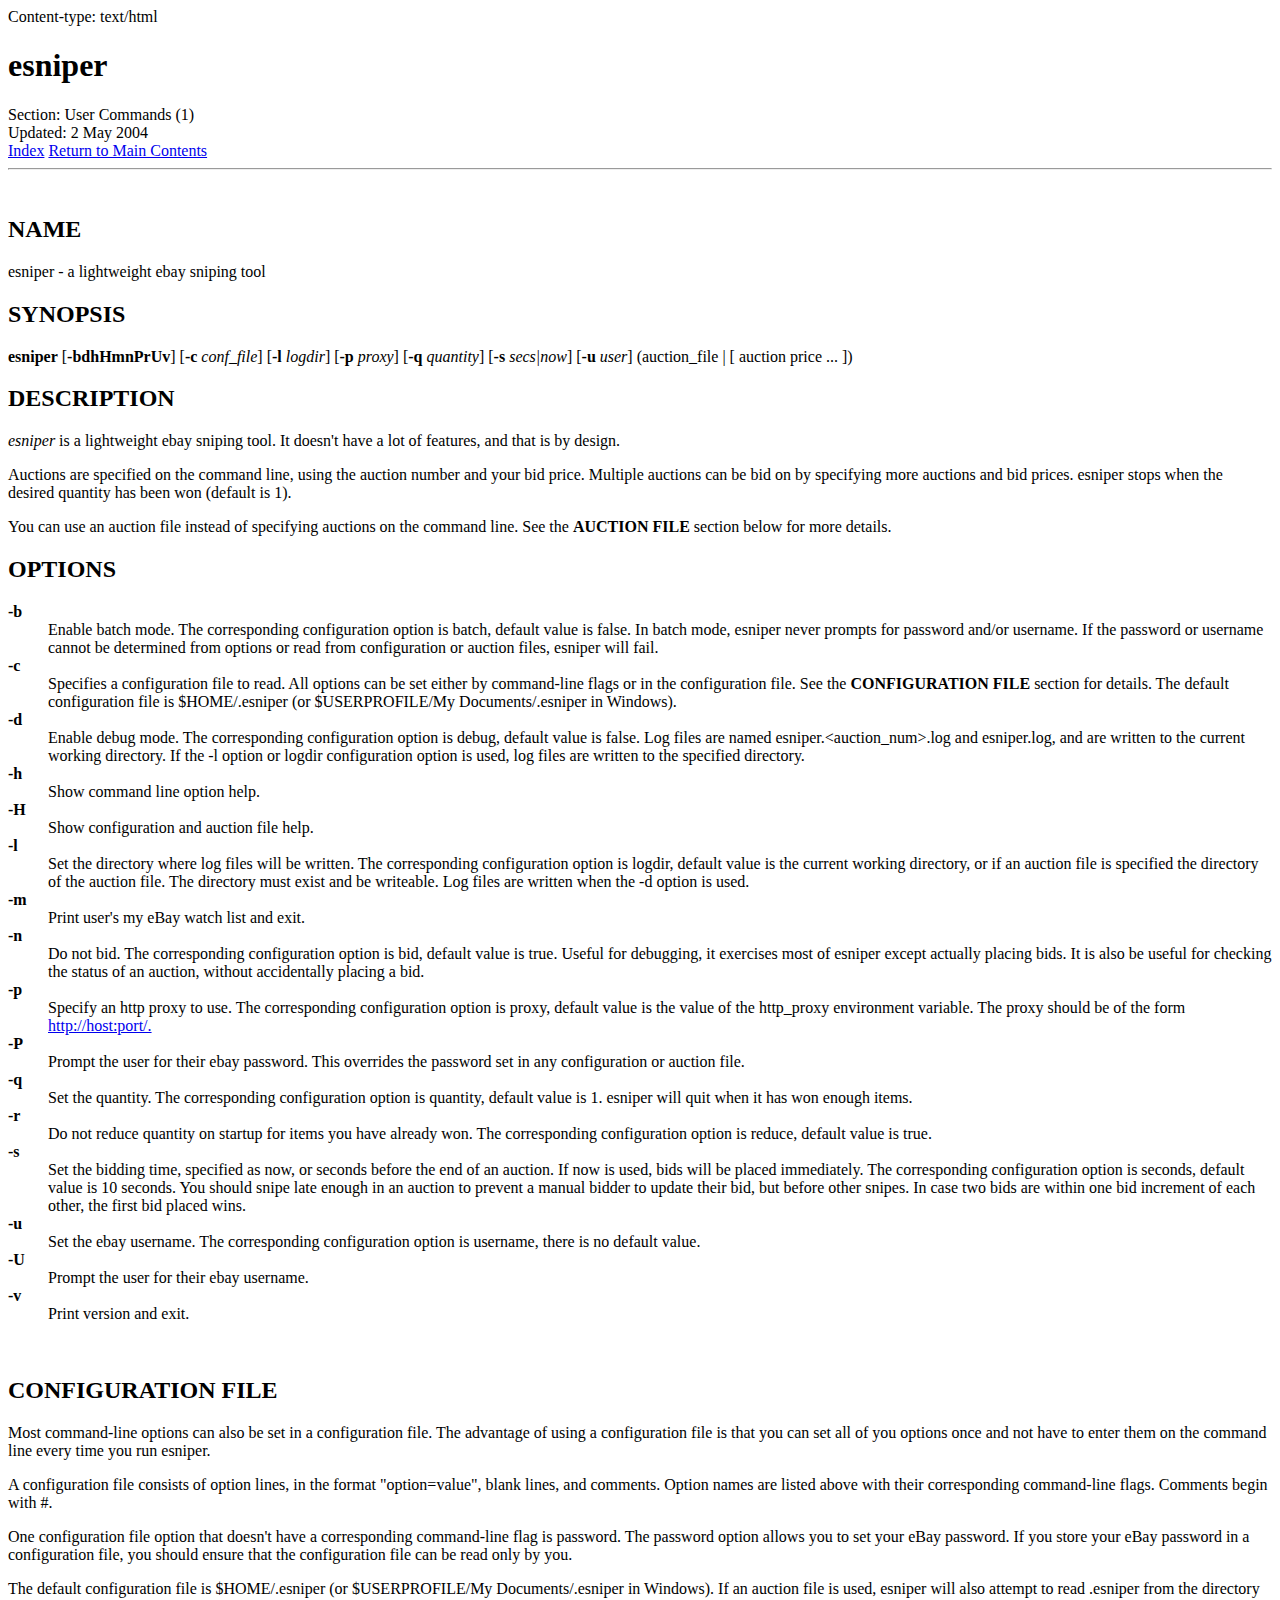
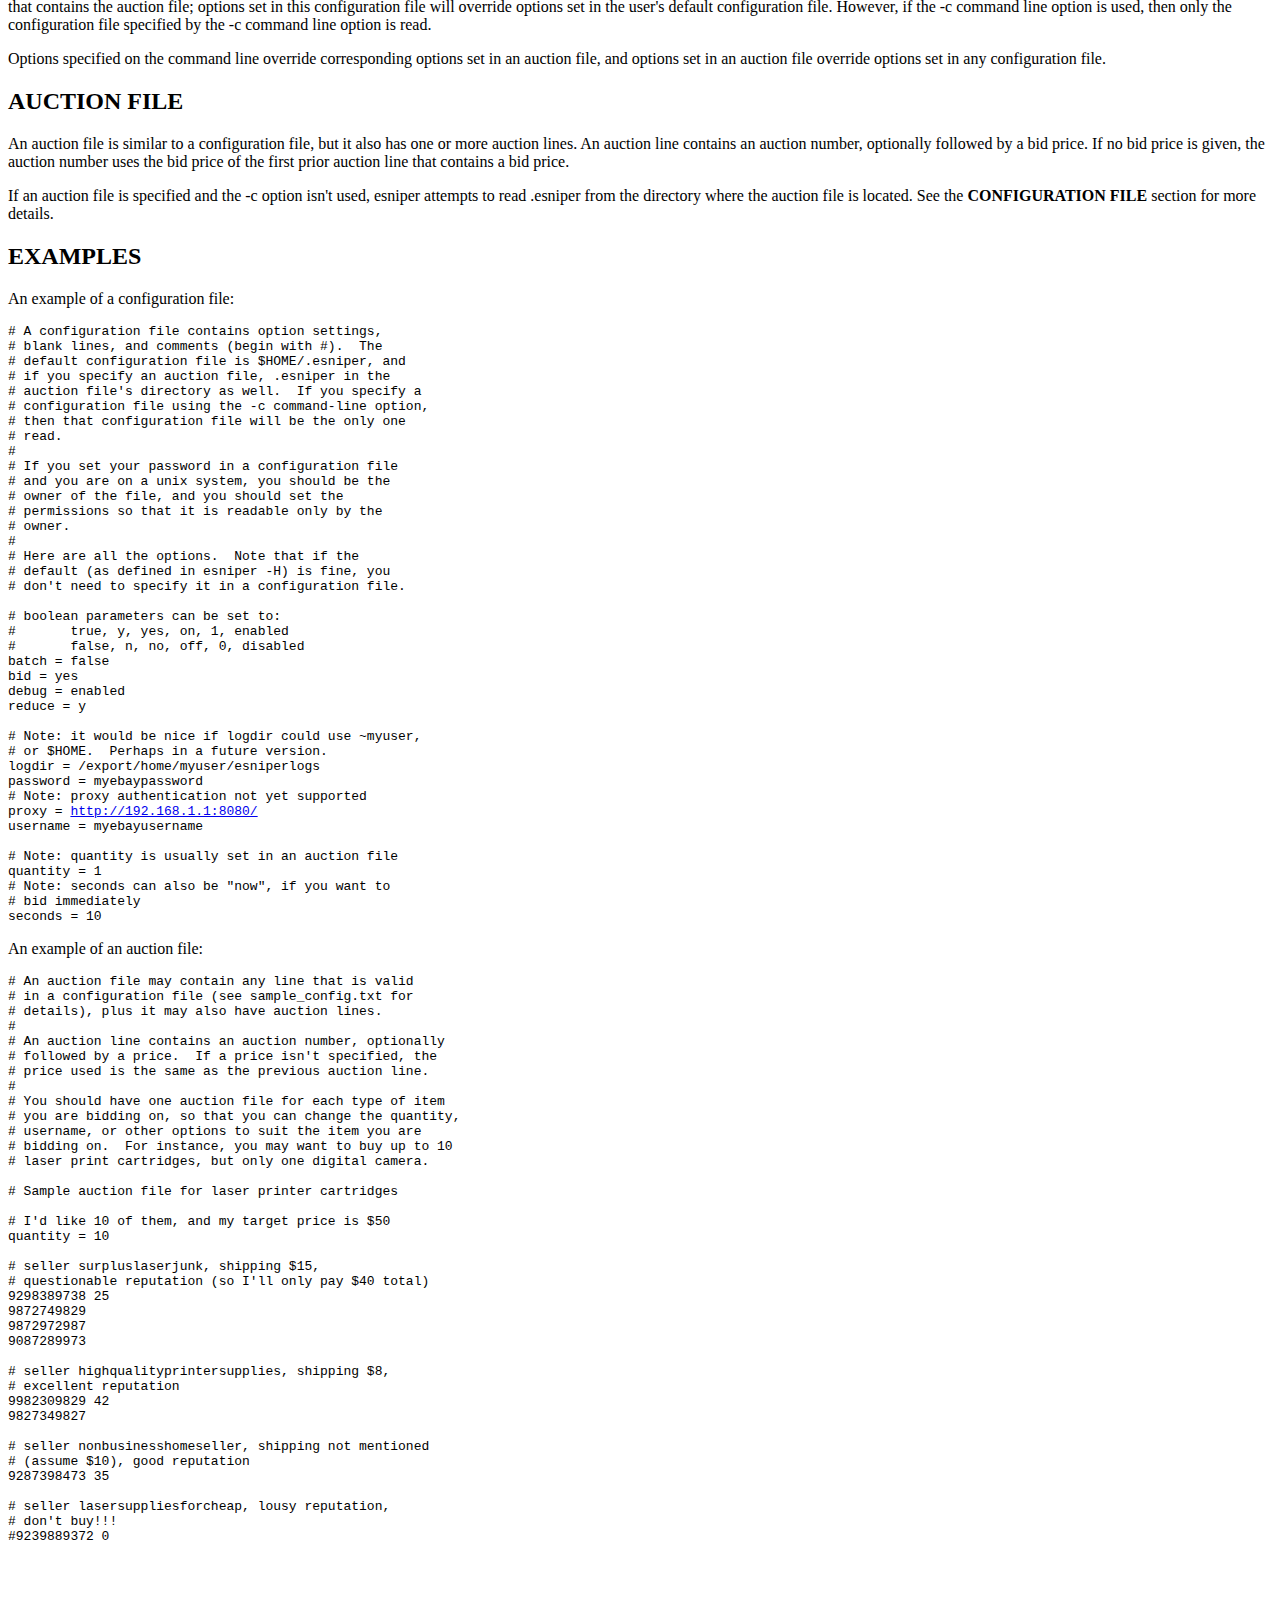
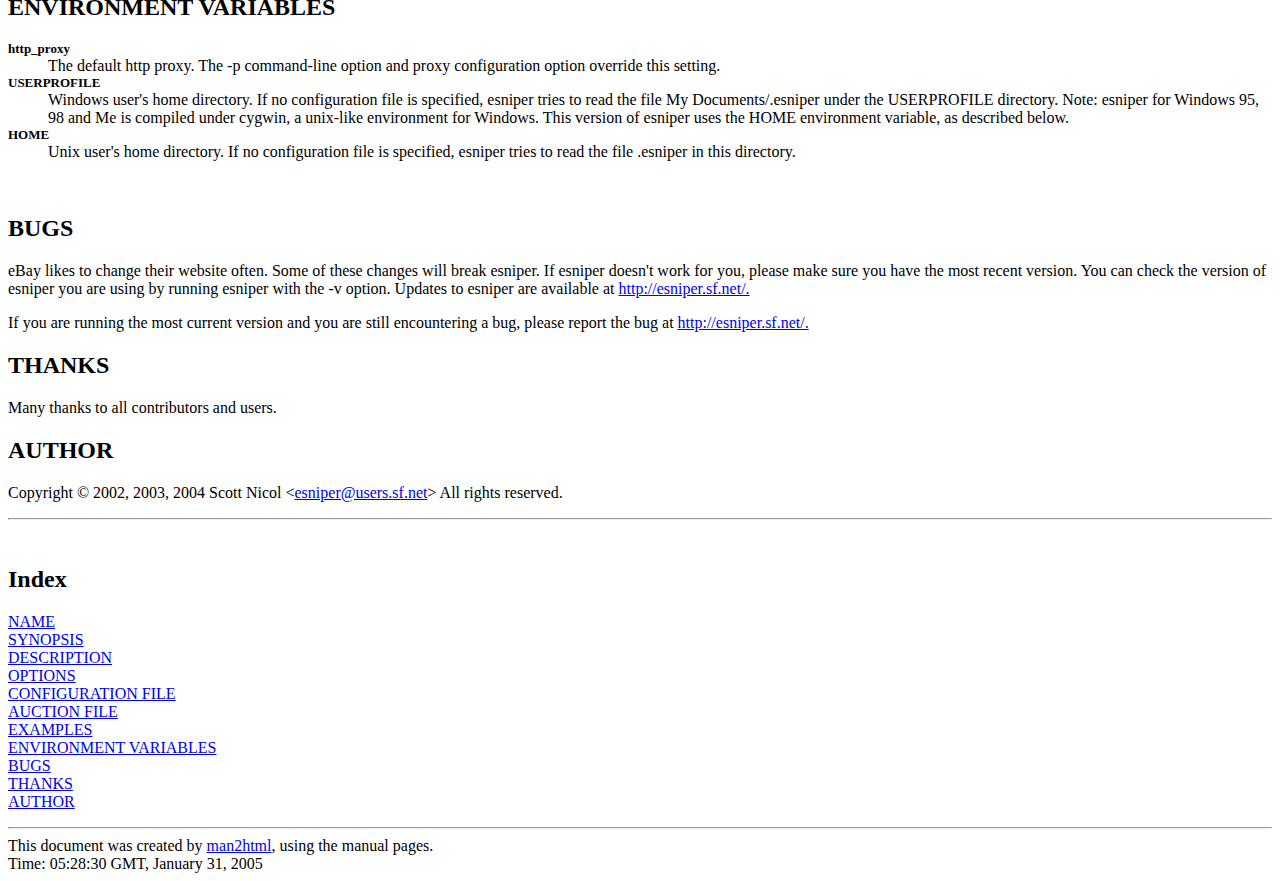
<file: esniper_man.html>
Content-type: text/html

<HTML><HEAD><TITLE>Manpage of esniper</TITLE>
</HEAD><BODY>
<H1>esniper</H1>
Section: User Commands  (1)<BR>Updated: 2 May 2004<BR><A HREF="#index">Index</A>
<A HREF="http://localhost/cgi-bin/man/man2html">Return to Main Contents</A><HR>

<A NAME="lbAB">&nbsp;</A>
<H2>NAME</H2>

esniper - a lightweight ebay sniping tool
<A NAME="lbAC">&nbsp;</A>
<H2>SYNOPSIS</H2>

<B>esniper</B>

[<B>-bdhHmnPrUv</B>]

[<B>-c</B>

<I>conf_file</I>]

[<B>-l</B>

<I>logdir</I>]

[<B>-p</B>

<I>proxy</I>]

[<B>-q</B>

<I>quantity</I>]

[<B>-s</B>

<I>secs|now</I>]

[<B>-u</B>

<I>user</I>]

(auction_file | [ auction price ... ])

<A NAME="lbAD">&nbsp;</A>
<H2>DESCRIPTION</H2>

<P>

<I>esniper</I>

is a lightweight ebay sniping tool.  It doesn't have a lot of features, and
that is by design.
<P>

Auctions are specified on the command line, using the auction number and
your bid price.  Multiple auctions can be bid on by specifying more auctions
and bid prices.  esniper stops when the desired quantity has been won
(default is 1).
<P>

You can use an auction file instead of specifying auctions on the command
line.  See the <B>AUCTION FILE</B> section below for more details.
<A NAME="lbAE">&nbsp;</A>
<H2>OPTIONS</H2>

<DL COMPACT>
<DT><B>-b</B>

<DD>
Enable batch mode.
The corresponding configuration option is batch, default value is false.
In batch mode, esniper never prompts for password and/or
username.  If the password or username cannot be determined from options or
read from configuration or auction files, esniper will fail.
<DT><B>-c</B>

<DD>
Specifies a configuration file to read.
All options can be set either by command-line flags or in the
configuration file.
See the <B>CONFIGURATION FILE</B> section for details.
The default configuration file is $HOME/.esniper
(or $USERPROFILE/My Documents/.esniper in Windows).
<DT><B>-d</B>

<DD>
Enable debug mode.
The corresponding configuration option is debug, default value is false.
Log files are named esniper.&lt;auction_num&gt;.log and esniper.log, and are
written to the current working directory.
If the -l option or logdir configuration option is used, log files are
written to the specified directory.
<DT><B>-h</B>

<DD>
Show command line option help.
<DT><B>-H</B>

<DD>
Show configuration and auction file help.
<DT><B>-l</B>

<DD>
Set the directory where log files will be written.
The corresponding configuration option is logdir, default value is the
current working directory, or if an auction file is specified the directory
of the auction file.
The directory must exist and be writeable.
Log files are written when the -d option is used.
<DT><B>-m</B>

<DD>
Print user's my eBay watch list and exit.
<DT><B>-n</B>

<DD>
Do not bid.
The corresponding configuration option is bid, default value is true.
Useful for debugging, it exercises most of esniper except
actually placing bids.  It is also be useful for checking the status of
an auction, without accidentally placing a bid.
<DT><B>-p</B>

<DD>
Specify an http proxy to use.
The corresponding configuration option is proxy, default value is the
value of the http_proxy environment variable.
The proxy should be of the form <A HREF="http://host:port/.">http://host:port/.</A>
<DT><B>-P</B>

<DD>
Prompt the user for their ebay password.  This overrides the password set in
any configuration or auction file.
<DT><B>-q</B>

<DD>
Set the quantity.
The corresponding configuration option is quantity, default value is 1.
esniper will quit when it has won enough items.
<DT><B>-r</B>

<DD>
Do not reduce quantity on startup for items you have already won.
The corresponding configuration option is reduce, default value is true.
<DT><B>-s</B>

<DD>
Set the bidding time, specified as now, or seconds before the end of an
auction.  If now is used, bids will be placed immediately.
The corresponding configuration option is seconds, default value is 10 seconds.
You should snipe late enough in an auction to
prevent a manual bidder to update their bid, but before other snipes.
In case two bids are within one bid increment of each other, the first
bid placed wins.
<DT><B>-u</B>

<DD>
Set the ebay username.
The corresponding configuration option is username, there is no default value.
<DT><B>-U</B>

<DD>
Prompt the user for their ebay username.
<DT><B>-v</B>

<DD>
Print version and exit.
</DL>
<A NAME="lbAF">&nbsp;</A>
<H2>CONFIGURATION FILE</H2>

<P>

Most command-line options can also be set in a configuration file.
The advantage of using a configuration file is that you can set all of you
options once and not have to enter them on the command line every time you
run esniper.
<P>

A configuration file consists of option lines, in the format &quot;option=value&quot;,
blank lines, and comments.  Option names are listed above with their
corresponding command-line flags.  Comments begin with #.
<P>

One configuration file option that doesn't have a corresponding command-line
flag is password.  The password option allows you to set your eBay password.
If you store your eBay password in a configuration file, you should ensure that
the configuration file can be read only by you.
<P>

The default configuration file is $HOME/.esniper
(or $USERPROFILE/My Documents/.esniper in Windows).
If an auction file is used, esniper will also attempt to read .esniper
from the directory that contains the auction file; options set in this
configuration file will override options set in the user's default
configuration file.
However, if the -c command line option is used, then only the configuration
file specified by the -c command line option is read.
<P>

Options specified on the command line override corresponding options set in
an auction file, and options set in an auction file override options set in
any configuration file.
<A NAME="lbAG">&nbsp;</A>
<H2>AUCTION FILE</H2>

<P>

An auction file is similar to a configuration file, but it also has one or
more auction lines.  An auction line contains an auction number, optionally
followed by a bid price.  If no bid price is given, the auction number uses
the bid price of the first prior auction line that contains a bid price.
<P>

If an auction file is specified and the -c option isn't used, esniper
attempts to read .esniper from the directory where the auction file
is located.  See the <B>CONFIGURATION FILE</B> section for more details.
<A NAME="lbAH">&nbsp;</A>
<H2>EXAMPLES</H2>

<P>

An example of a configuration file:
<P>


<PRE>
# A configuration file contains option settings,
# blank lines, and comments (begin with #).  The
# default configuration file is $HOME/.esniper, and
# if you specify an auction file, .esniper in the
# auction file's directory as well.  If you specify a
# configuration file using the -c command-line option,
# then that configuration file will be the only one
# read.
#
# If you set your password in a configuration file
# and you are on a unix system, you should be the
# owner of the file, and you should set the
# permissions so that it is readable only by the
# owner.
#
# Here are all the options.  Note that if the
# default (as defined in esniper -H) is fine, you
# don't need to specify it in a configuration file.

# boolean parameters can be set to:
#       true, y, yes, on, 1, enabled
#       false, n, no, off, 0, disabled
batch = false
bid = yes
debug = enabled
reduce = y

# Note: it would be nice if logdir could use ~myuser,
# or $HOME.  Perhaps in a future version.
logdir = /export/home/myuser/esniperlogs
password = myebaypassword
# Note: proxy authentication not yet supported
proxy = <A HREF="http://192.168.1.1:8080/">http://192.168.1.1:8080/</A>
username = myebayusername

# Note: quantity is usually set in an auction file
quantity = 1
# Note: seconds can also be &quot;now&quot;, if you want to
# bid immediately
seconds = 10
</PRE>


<P>

An example of an auction file:
<P>


<PRE>
# An auction file may contain any line that is valid
# in a configuration file (see sample_config.txt for
# details), plus it may also have auction lines.
#
# An auction line contains an auction number, optionally
# followed by a price.  If a price isn't specified, the
# price used is the same as the previous auction line.
#
# You should have one auction file for each type of item
# you are bidding on, so that you can change the quantity,
# username, or other options to suit the item you are
# bidding on.  For instance, you may want to buy up to 10
# laser print cartridges, but only one digital camera.

# Sample auction file for laser printer cartridges

# I'd like 10 of them, and my target price is $50
quantity = 10

# seller surpluslaserjunk, shipping $15,
# questionable reputation (so I'll only pay $40 total)
9298389738 25
9872749829
9872972987
9087289973

# seller highqualityprintersupplies, shipping $8,
# excellent reputation
9982309829 42
9827349827

# seller nonbusinesshomeseller, shipping not mentioned
# (assume $10), good reputation
9287398473 35

# seller lasersuppliesforcheap, lousy reputation,
# don't buy!!!
#9239889372 0
</PRE>


<A NAME="lbAI">&nbsp;</A>
<H2>ENVIRONMENT VARIABLES</H2>

<DL COMPACT>
<DT><FONT SIZE="-1"><B>http_proxy</B></FONT>
<DD>
The default http proxy.  The -p command-line option and proxy configuration
option override this setting.
<DT><FONT SIZE="-1"><B>USERPROFILE</B></FONT>
<DD>
Windows user's home directory.  If no configuration file is specified, esniper
tries to read the file My Documents/.esniper under the USERPROFILE directory.
Note: esniper for Windows 95, 98 and Me is compiled under cygwin, a unix-like
environment for Windows.  This version of esniper uses the HOME environment
variable, as described below.
<DT><FONT SIZE="-1"><B>HOME</B></FONT>
<DD>
Unix user's home directory.  If no configuration file is specified, esniper
tries to read the file .esniper in this directory.
</DL>
<A NAME="lbAJ">&nbsp;</A>
<H2>BUGS</H2>

<P>

eBay likes to change their website often.  Some of these changes will
break esniper.  If esniper doesn't work for you, please make sure you
have the most recent version.  You can check the version of esniper you
are using by running esniper with the -v option.  Updates to esniper are
available at <A HREF="http://esniper.sf.net/.">http://esniper.sf.net/.</A>
<P>

If you are running the most current version and you are still encountering
a bug, please report the bug at <A HREF="http://esniper.sf.net/.">http://esniper.sf.net/.</A>
<A NAME="lbAK">&nbsp;</A>
<H2>THANKS</H2>

<P>

Many thanks to all contributors and users.
<A NAME="lbAL">&nbsp;</A>
<H2>AUTHOR</H2>

Copyright &#169; 2002, 2003, 2004 Scott Nicol &lt;<A HREF="mailto:esniper@users.sf.net">esniper@users.sf.net</A>&gt;
All rights reserved.




















<P>

<HR>
<A NAME="index">&nbsp;</A><H2>Index</H2>
<DL>
<DT><A HREF="#lbAB">NAME</A><DD>
<DT><A HREF="#lbAC">SYNOPSIS</A><DD>
<DT><A HREF="#lbAD">DESCRIPTION</A><DD>
<DT><A HREF="#lbAE">OPTIONS</A><DD>
<DT><A HREF="#lbAF">CONFIGURATION FILE</A><DD>
<DT><A HREF="#lbAG">AUCTION FILE</A><DD>
<DT><A HREF="#lbAH">EXAMPLES</A><DD>
<DT><A HREF="#lbAI">ENVIRONMENT VARIABLES</A><DD>
<DT><A HREF="#lbAJ">BUGS</A><DD>
<DT><A HREF="#lbAK">THANKS</A><DD>
<DT><A HREF="#lbAL">AUTHOR</A><DD>
</DL>
<HR>
This document was created by
<A HREF="http://localhost/cgi-bin/man/man2html">man2html</A>,
using the manual pages.<BR>
Time: 05:28:30 GMT, January 31, 2005
</BODY>
</HTML>
</file>
